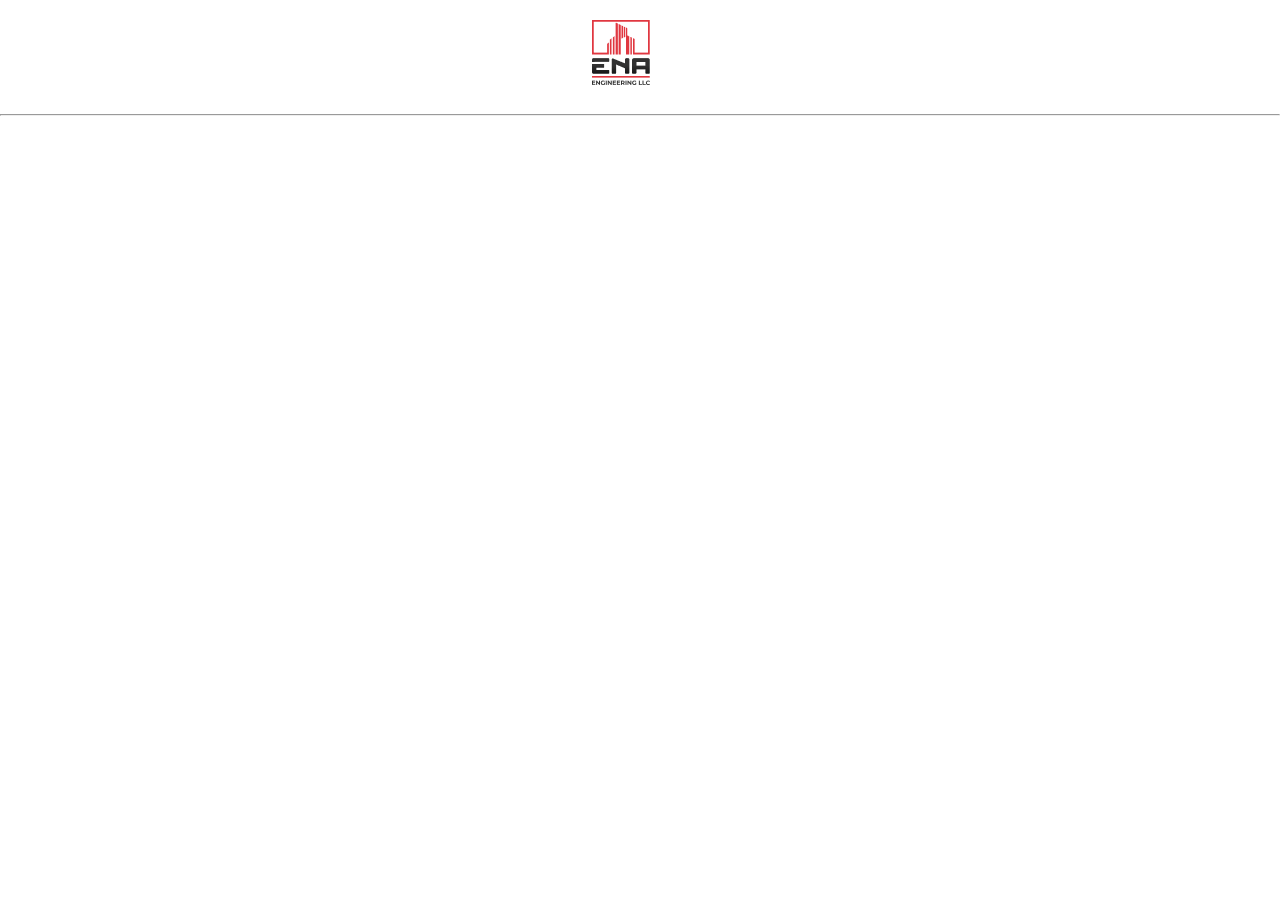
<file: index.html>
<!DOCTYPE html>
<html lang="en">
<head>
    <meta charset="UTF-8">
    <meta name="viewport" content="width=device-width, initial-scale=1.0">
    <link rel="stylesheet" href="style.css">
    <title>Markets</title>
</head>
<body>
    <header>
        <nav>
            <ul>
                <li><a href="#about">About</a></li>
                <li><a href="#contact">Contact</a></li>
            </ul>
            <img src="img/nav-logo.png" class="nav-logo">
            <button class="header-btn">Let’s work together <i class="fa-solid fa-arrow-right-long"></i></button>

        </nav>
        <hr>
        <h2>Designing with Expertise, Delivering with Experience.</h2>
        </nav>
    </header>
</body>
</html>
</file>
<file: style.css>
@import url('https://fonts.googleapis.com/css2?family=Manrope:wght@200..800&family=Roboto:ital,wght@0,100..900;1,100..900&display=swap');


body{
    margin: 0;
    padding: 0;
    font-family: "Roboto", sans-serif;
    
}
.header-section{
    background-image: url(img/sec1-bg-img.png);
    background-repeat: no-repeat;
    height: 560px;
    padding-inline: 142px;
}
nav{
    list-style: none;
    display: flex;
    justify-content: space-between; 
    font-size: 12px; 
    padding-block: 20px;
    align-items: center;
    border-bottom: 1px solid white;  
}
nav li{
    font-size: 12px;
    padding: 0px;
}
button{
    border: 1px solid white;
    background: none;
    color: white;
    padding: 10px 20px;
    text-transform: capitalize;
}
button i{
    padding-left: 10px;
}
ul{
    list-style: none;
    display: flex;
    gap: 56px;
    margin: 0;
    padding-left: 0;
}
a{
    color: white;
    text-decoration: none;
    cursor: pointer;
}
h2{
    font-size: 48px;
    line-height: 48px;
    padding-left: 365px;
    padding-top:119px ;
    color: white;
}
h3{
    padding-bottom: 32px;
}
h4{
    padding-top: 129px;
    padding-left: 267px;
    color: white;
    letter-spacing: 66px;
    font-size: 112px;
} 
h5{
    font-size: 32px;
    text-align: center;
}
p{
    font-size: 20px;
    line-height: 24px;
    text-align: center;
}
span{ 
    color: #E03740;
     font-size: 12px;
}
li{
    padding-bottom: 25px;
    font-size: 20px;
    line-height: 25px;
    text-align: center; 
}
.section2{
    padding-top: 114px;
    padding-left: 300px;
}
.section2 p{
    padding-top: 32px;
    padding-bottom: 112px; 
    width: 759px;
}

.section2 hr{
    background-color:#E03740 ; 
    width: 130px;
    height: 4px;
    margin-left: 320px;
}
.sec2-inner-div{
    display: flex;
    padding-inline: 90px;
    padding-bottom: 112px;
}
.sec2-inner-div2{
    padding-right: 55px;
}
.section3 {
    padding-inline: 37px;
}
.section3 img{
    width: 100%;
}
.ena-deep{
    padding-top: 70px;
}
.mepfplv{
    background-image: url(/img/sec4-bgimg.png) ;
    background-repeat: no-repeat;
    height: 400px;
    padding-bottom: 97px;
}
.flex-box{
    display: flex;
    padding-block: 88px;
    padding-right: 75px;
}
.hvac{
    padding-left: 100px;
} 
.hvac p{
    text-align: start;
}
.flex-box2{
    display: flex;
    padding-block: 88px;
    padding-right: 100px;
    padding-left: 100px;
}
.hvac-2{
    padding-left: 35px;
}
.hvac-2 p{
    text-align:start;
}
.hvac-2-img{
    padding-right: 40px;
}
.plumbing{
    padding-right: 84px;
    padding-left: 114px;
    width: 35%;
}
.plumbing img{
    width: 100%;
    height: 100%;
    padding-top: 30px;
}
.plumbing p{
    text-align: start;
}
.flex-box-3{
    display: flex;
    padding-block: 88px;
    padding-right:50px;
}
.img-div{
    display: flex;
    gap: 8px;
}
.gap{
    padding-top: 8px;
}
.mechanical-img{
    padding-left: 42px;
}
.img-div img{
    width: 55%;
}
.oltage-it-img img{
    width: 55%;
}
.security{
    padding-left: 56px;
}
.section-8{
    display: flex;
    padding-inline: 1px;
    padding-bottom: 112px;
}
.section-9{
    display: flex;
    padding-left: 75px;
    padding-bottom: 200px;
}
.section-9 img{
    width: 45%;
}
.sec-9-img{
    padding-right: 50px;
}
.footer-inner-div{
    display: flex;
}
.navigation{
    padding-left: 32px;
}
.about-contact{
    display: flex;
    gap: 12px;
}
.location{
    display: flex;
    padding-left: 663px;
    margin-top: -88px ;
}
.email{
    padding-left: 55px;
}
.email a{
    text-decoration: underline;
}
.footer-section{
    background-color: black;
    display: flex;
    color: white;
    
    padding-top: 72px;
    padding-bottom: 77px;
} 

/* Desktop */
@media (min-width: 1201px) {
    /* Styles for desktops and large screens */

h4{
    padding-left: 290px;
}
.plumbing{
    padding-left: 88px;
   
}
.footer-section{
    padding-left: 80px;
}
.location{
    padding-left: 770px;
}
  
}


/* Mobile (up to 480px or 576px) */
@media (max-width: 480px) {
     /* Styles for desktops and large screens */

    button{
        display: none;
    }
    .header-section{
        padding-inline: 40px;
    }
    nav ul{
        order:2;  
    }
    nav li{
        font-size: 20px;
    }
    nav{
        padding-inline: 16px;
    }
    h2{
         padding-inline: 0px;
         text-align: center;
         font-size: 62px;
     }
     h3{
        font-size: 25px;
     }
    h4{
         padding-top: 190px;
         padding-left: 35px;
         letter-spacing: 20px;
         font-size: 45px;
     } 
     h5{
        font-size: 45px;
     }
     p{
        font-size: 23px;
     }
     .mepfplv{
        padding-bottom: 0;
     }
     .section2{
         padding-inline: 20px;
     }
     .mechanical-img{
        padding-left: 10px;
        padding-bottom: 50px;
     }
     .hvac-2-img{
        padding-left: 16px;
        padding-right: 0px;
     }
     .section2 hr{
        width: 143px;
        height: 4px;
        margin-left: 130px;
        margin-right: 80px;
    }
     .section2 p{
         padding-bottom: 0px;
         width: 100%;
         padding-inline: 0px;
         font-size: 23px;
    }
     .sec2-inner-div{
        display: block;
         padding-inline: 16px;
         padding-bottom: 40px;
     }
     .sec2-inner-div li{
        font-size: 22px;
     }
     .sec2-inner-div2{
        padding: 0;
     }
     .ena-deep{
        padding-top: 0;
     }
     .section3 {
         padding-inline: 16px;
         padding-bottom: 40px;
     }
     .section3 img{
         width: 100%;
     }
     .hvac{
       padding-inline: 10px;
     } 
     .hvac p{
         text-align: start;
     }
     .flex-box{
        display: block;
        padding-block: 0px;
        padding-inline: 20px;
     }
     .flex-box2{
        display: block;
         padding-block: 0px;
         padding-inline: 10px;
     }
     .flex-box-3{
        display: block;
         padding-block: 0px;
         padding-inline: 10px;
     }
     .hvac-2{
       padding-inline: 16px;
     
     }
     .hvac-2 p{
         text-align:start;
         
     }
     .plumbing{
        padding: 0;
        width: 100%;
     }
     .plumbing-img{
        display: flex;
        padding-right: 35px;
     }
     .plumbing-img img{
            width: 50%;
            height: 100%;
            padding-left: 10px;
     }
     .plumbing p{
         text-align: start;
     }
     .img-div{
         display: flex;
         gap: 4px;
     }
     .gap{
         padding-top: 8px;
     }
     .gap img{
            width: 97%;
     }
     .img-div img{
         width: 48%;
     }
     .security{
         padding-inline: 10px;
     }
    .section-8{
         padding-inline: 1px;
         padding-bottom: 112px;
     }
     .section-9{ 
        display: block;
         padding-inline: 16px;
         padding-bottom: 80px;
     }
     .section-9 img{
            width: 100%;
            padding: 0;
     }
     .sec-9-img{
         padding-bottom: 12px;
     }
     footer span{
        font-size: 18px;
    }
    footer a{
        font-size: 23px;
    }
    .footer-inner-div{
        display: block;
    }
    .navigation{
        padding-bottom: 24px;
        padding-left: 0;
    }
    .about-contact{
        padding-left: 120px;
        padding-bottom: 24px;
        gap: 12px;
    }
    .location{
        display: block;
        padding-left: 0px;
        padding-top: 40px;
    }
    .email{
        padding-left: 0px;
    }
    .footer-section{
      padding-block: 32px;
        display: block;
        text-align: center;
        padding-inline: 0px;
    } 
    footer img{
        padding-bottom: 24px;
    }
    }

    /* Styles for small mobile devices */
</file>
